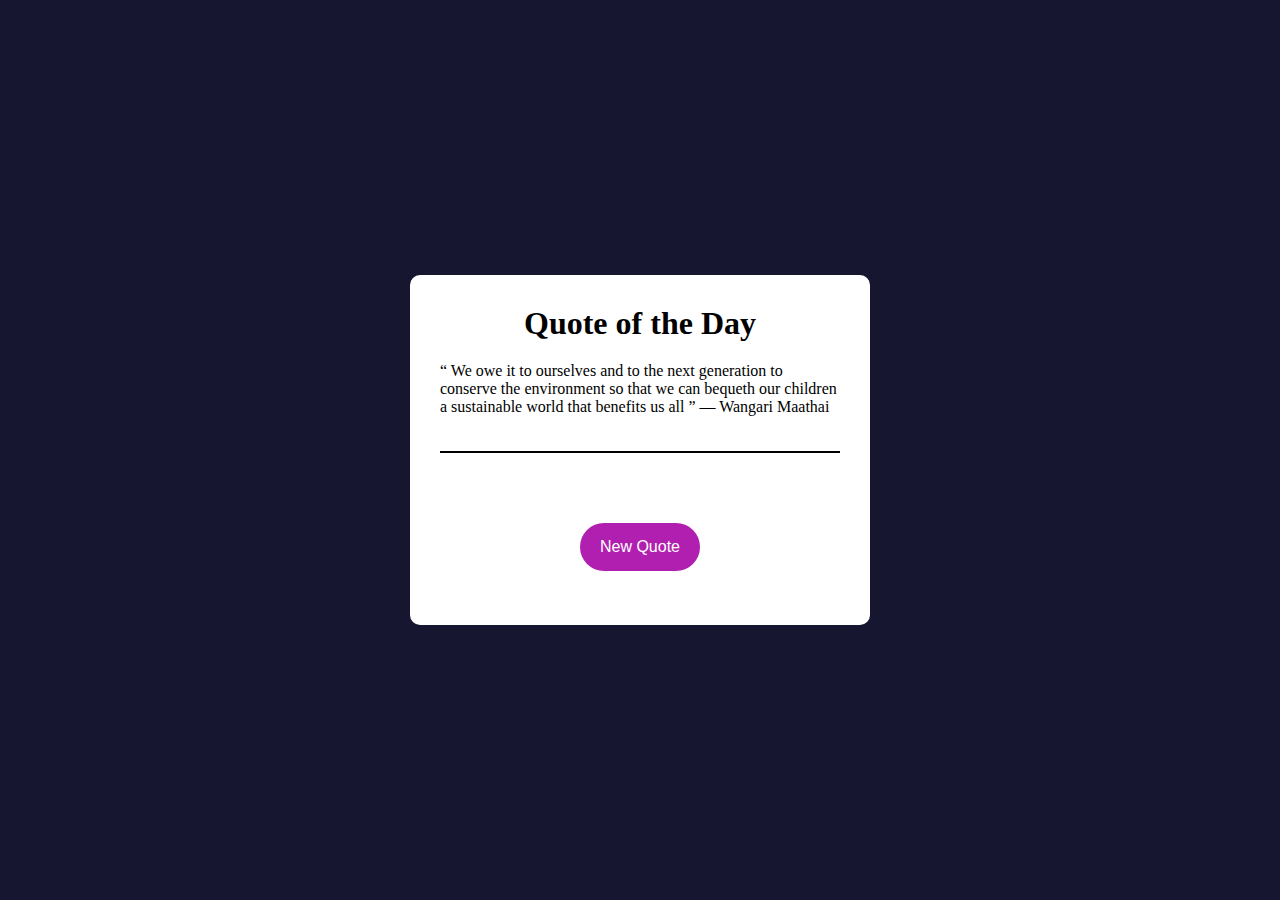
<file: index.html>
<!DOCTYPE html>
<html lang="en">
<head>
    <meta charset="UTF-8">
    <meta name="viewport" content="width=device-width, initial-scale=1.0">
    <title>Quote Generator</title>
    <link rel="stylesheet" href="style.css">
</head>
<body>
    <div class="container" >
        <h1>Quote of the Day </h1> 
        <p class="tex" id="quote">&#x201C; We owe it to ourselves and to the next generation to conserve the environment so that we can bequeth our children a sustainable world that benefits us all &#x201D; &mdash; Wangari Maathai</p>     
        
        <button onclick="newQuote()">New Quote</button>
    <p id="results"></p>
    </div>

    <script src="app.js"></script>
</body>
</html>
</file>
<file: style.css>
*{
    padding: 0;
    margin: 0;
    box-sizing: border-box;
}

body{
    font-family: cursive;
    background-color :rgb(22, 22, 48);
    display: flex;
    justify-content: center;
    text-align: center;
    height: 100vh;
    
    
}

.container{
   border: 10px solid transparent;
   padding:20px;
   display: inline-block;
   background-color: white;
   height: 350px;
   margin: auto;
   border-radius: 10px;
}

p.tex{
    text-align: left;
    padding-bottom: 35px;
    border-bottom: 2px solid black;
}

p{
    width: 400px;
    margin-top: 20px;
    margin-bottom: 20px;
    font-family: cursive;
    font-size: 16px;
}

#results{

    background: -webkit-linear-gradient(rgb(188, 12, 241),rgb(212, 4, 4));
    -webkit-background-clip: text;
    background-clip: text;
    -webkit-text-fill-color: transparent;
    font-size: 20px;
    
}

input{
    width: 100%;
    display: block;
    height: 40px;
    border: 2px solid rgb(214, 148, 214);
    font-size: 16px;
    font-weight: 600;
    border-radius: 8px;
}
    

button{
    margin-top: 50px;
    padding: 15px 20px;
    border-radius: 25px;
    color: white;
    background-color: rgb(177, 31, 177);
    border: none;
    font-size: 16px;
}
</file>
